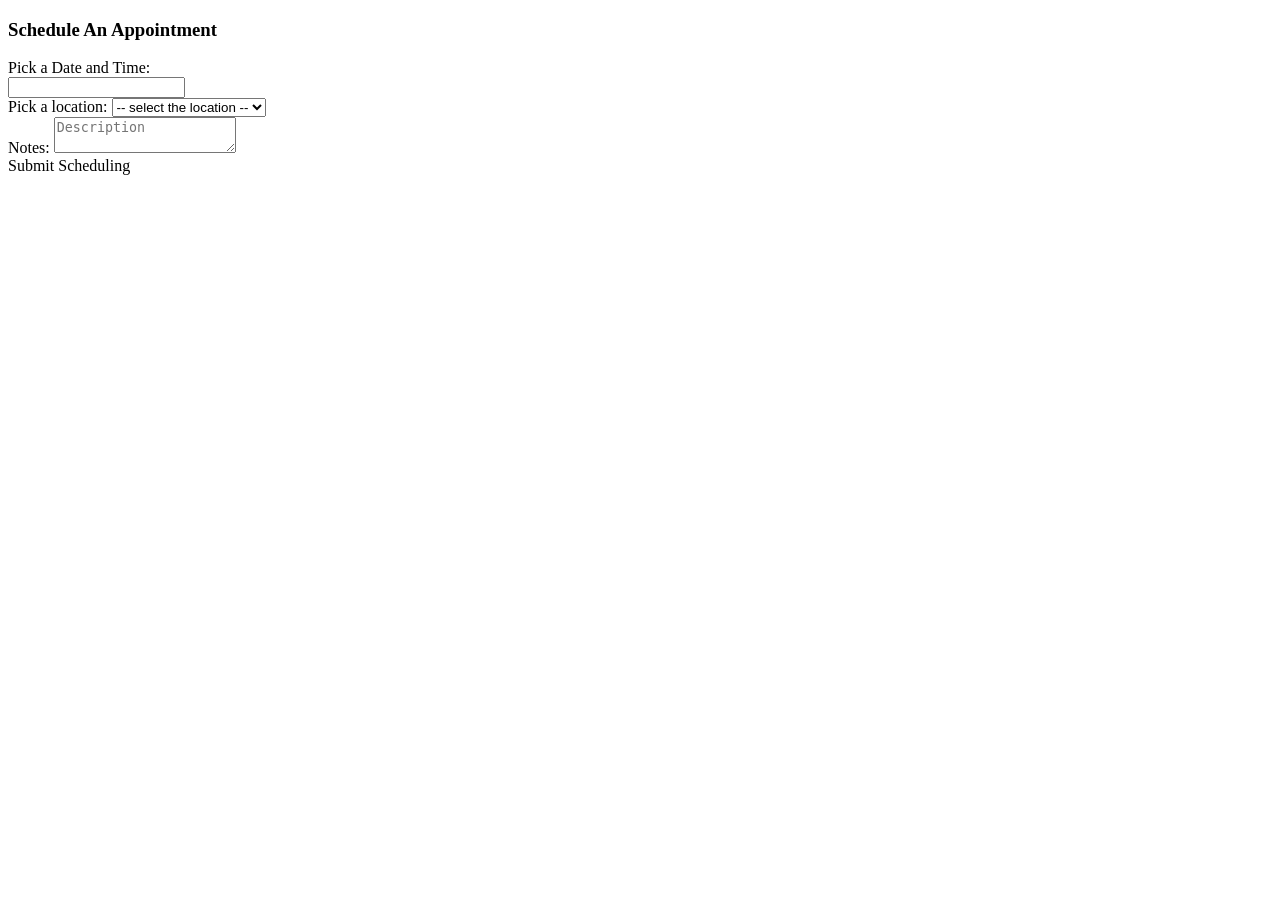
<file: UserPanelLamarStudentBank/src/main/resources/templates/appointment.html>
<!DOCTYPE html>
<html lang="en" xmlns:th="http://www.w3.org/1999/xhtml">
<head th:replace="common/header :: common-header"/>
<body roleId="page-top" data-spy="scroll" data-target=".navbar-fixed-top">
<head th:replace="common/header :: navbar"/>
<div class="container main">
    <div class="row">
        <div class="col-md-6">
            <h3>Schedule An Appointment</h3>
            <form th:action="@{/appointment/create}" method="post" id="appointmentForm">
                <input type="hidden" name="id" th:value="${appointment.id}"/>

                <div class="form-group">
                    <label for="dateString">Pick a Date and Time:</label>
                    <div class="input-append date form_datetime input-group" data-date="2016-10-21T15:25:00Z" required>
                        <input class="form-control" type="text" value="" readonly="readonly"
                               th:value="${dateString}" name="dateString"
                               id="dateString" required="required"/>
                        <span class="input-group-addon"><i class="fa fa-times" aria-hidden="true"></i></span>
                        <span class="input-group-addon"><i class="fa fa-calendar" aria-hidden="true"></i></span>
                    </div>
                </div>

                <div class="form-group">
                    <label for="location">Pick a location:</label>
                    <select class="form-control" th:value="${appointment.location}" name="location" id="location"
                            >
                        <option disabled="disabled" selected="selected" > -- select the location --</option>
                        <option>Beaumont</option>
                        <option>Port Arthur</option>
                        <option>Groves</option>
                        <option>Lake Charlse</option>
                    </select>
                </div>

                <div class="form-group">
                    <label for="description">Notes:</label>
                    <textarea th:value="${appointment.description}" class="form-control" name="description" id="description" placeholder="Description" ></textarea>
                </div>


                <input type="hidden"
                       name="${_csrf.parameterName}"
                       value="${_csrf.token}"/>

                <a class="btn btn-primary" id="submitAppointment">Submit Scheduling</a>
            </form>

            <div class="col-md-6">
            </div>
        </div>
    </div>
    <br/>
</div>

<div th:replace="common/header :: body-bottom-scripts"/>

</body>
</html>
</file>
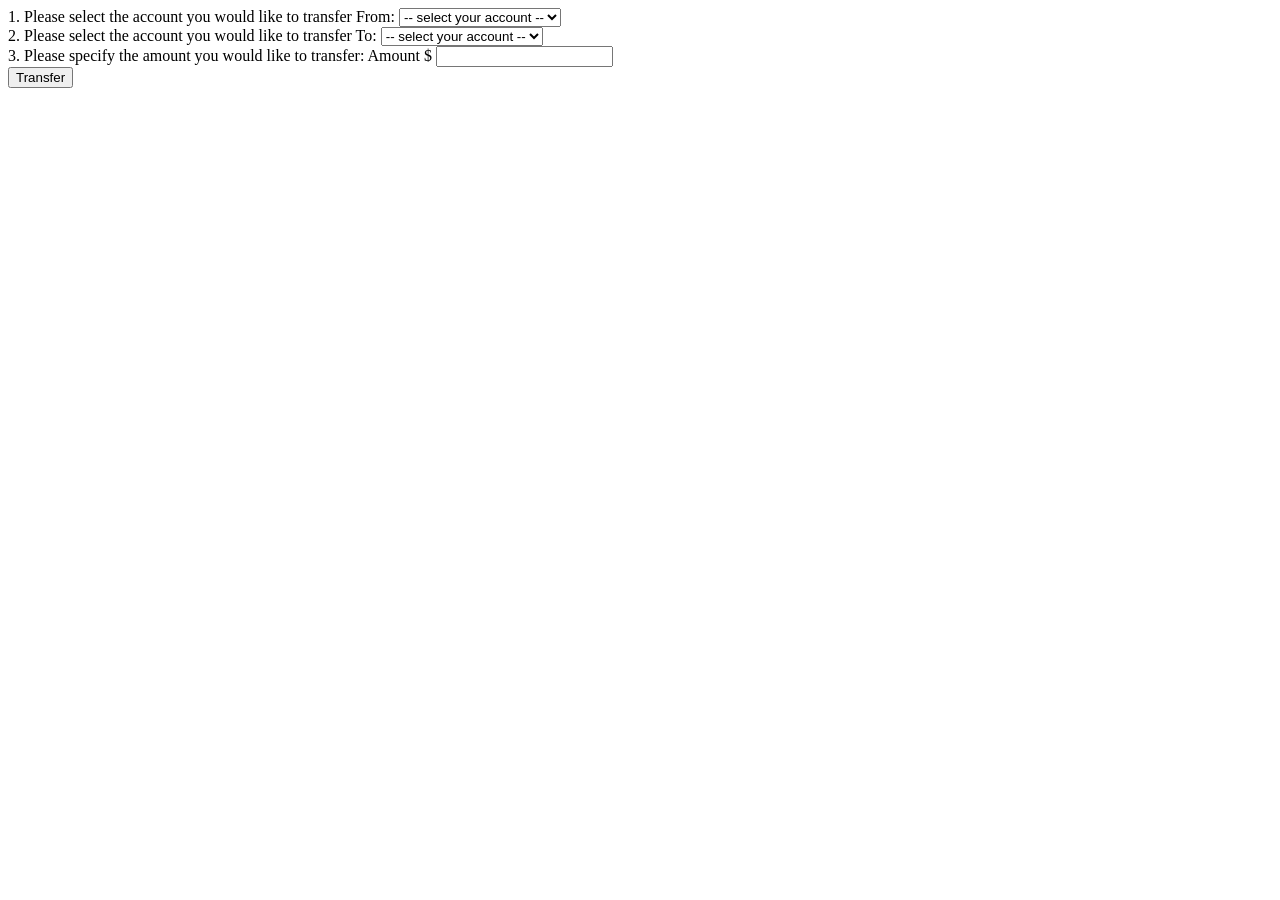
<file: UserPanelLamarStudentBank/src/main/resources/templates/betweenAccounts.html>
<!DOCTYPE html>
<html lang="en" xmlns:th="http://www.w3.org/1999/xhtml">
<head th:replace="common/header :: common-header"/>
<body roleId="page-top" data-spy="scroll" data-target=".navbar-fixed-top">
<head th:replace="common/header :: navbar"/>
<div class="container main">
    <div class="row">
        <div class="col-md-6">
            <form th:action="@{/transfer/betweenAccounts}" method="post">
                <div class="form-group" >
                    <label for="transferFrom">1. Please select the account you would like to transfer From:</label>
                    <select class="form-control" th:value="${transferFrom}" name="transferFrom" id="transferFrom" required="required">
                        <option  disabled="disabled" selected="selected"> -- select your account -- </option>
                        <option value="Primary">Checking</option>
                        <option value="Savings">Savings</option>
                    </select>
                    <br />
                </div>

                <div class="form-group" >
                    <label for="transferTo">2. Please select the account you would like to transfer To:</label>
                    <select class="form-control" th:value="${transferTo}" name="transferTo" id="transferTo" required="required">
                        <option  disabled="disabled" selected="selected"> -- select your account -- </option>
                        <option value="Primary">Checking</option>
                        <option value="Savings">Savings</option>
                    </select>
                    <br />
                </div>

                <div class="form-group">
                    <label>3. Please specify the amount you would like to transfer: </label>
                    <span class="input-group-addon">Amount $</span>
                    <input th:value="${amount}" type="text" name="amount" id="amount" class="form-control" aria-label="Amount (to the nearest dollar)"/>
                </div>

                <input type="hidden"
                       name="${_csrf.parameterName}"
                       value="${_csrf.token}"/>

                <button class="btn btn-lg btn-primary btn-block" type="submit">Transfer</button>
            </form>

            <div class="col-md-6">
            </div>
        </div>
    </div>
</div>


<div th:replace="common/header :: body-bottom-scripts"/>

</body>
</html>
</file>
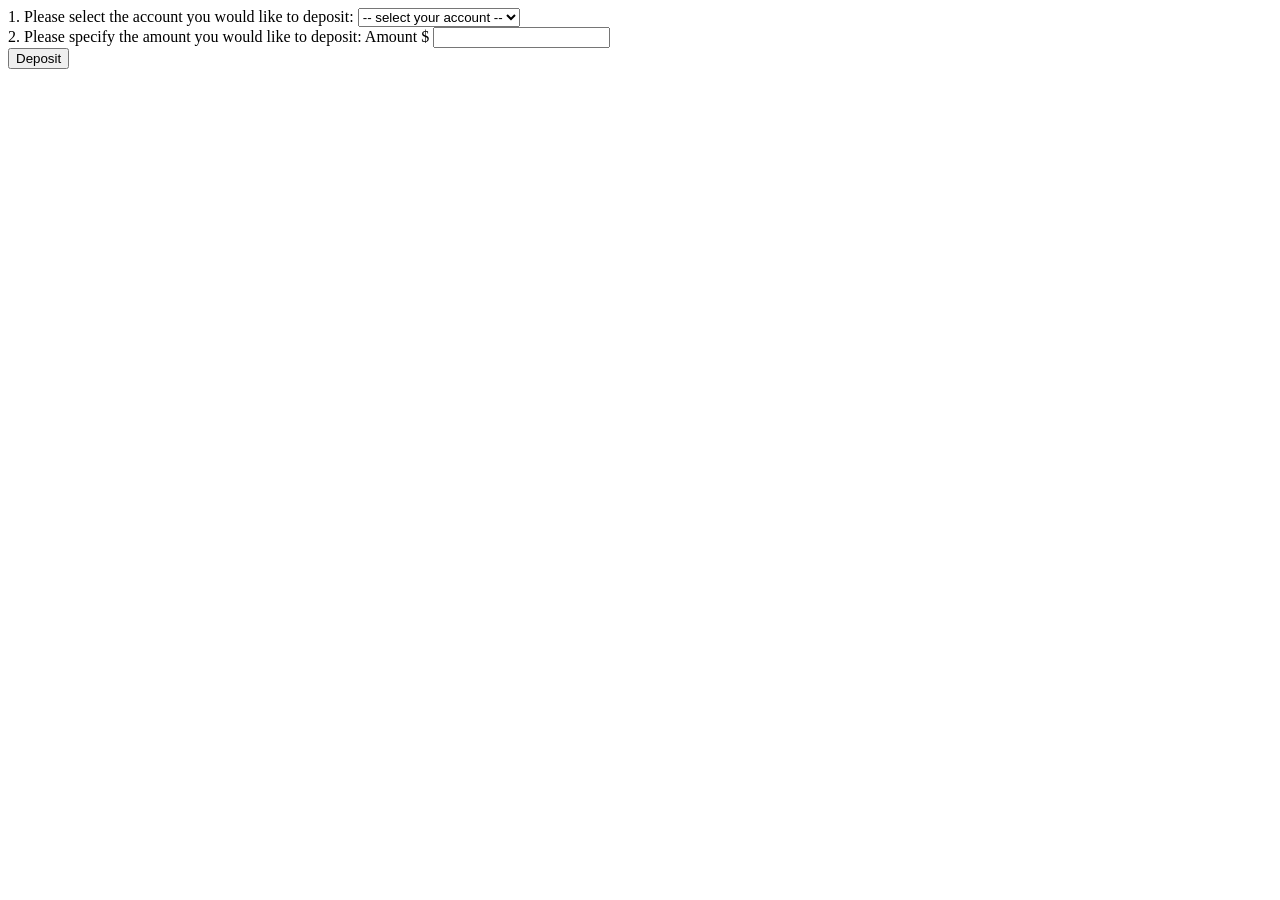
<file: UserPanelLamarStudentBank/src/main/resources/templates/deposit.html>
<!DOCTYPE html>
<html lang="en" xmlns:th="http://www.w3.org/1999/xhtml">
<head th:replace="common/header :: common-header"/>
<body roleId="page-top" data-spy="scroll" data-target=".navbar-fixed-top">
<head th:replace="common/header :: navbar"/>
<div class="container main">
    <div class="row">
        <div class="col-md-6">
            <form th:action="@{/account/deposit}" method="post">
                <div class="form-group" >
                    <label for="accountType">1. Please select the account you would like to deposit:</label>
                    <select class="form-control" th:value="${accountType}" name="accountType" id="accountType" required="required">
                        <option disabled="disabled" selected="selected"> -- select your account -- </option>
                        <option>Checking</option>
                        <option>Savings</option>
                    </select>
                    <br />
                </div>

                <div class="form-group">
                    <label>2. Please specify the amount you would like to deposit: </label>
                    <span class="input-group-addon">Amount $</span>
                    <input th:value="${amount}" type="text" name="amount" id="amount" class="form-control" aria-label="Amount (to the nearest dollar)"/>
                </div>


                <input type="hidden"
                       name="${_csrf.parameterName}"
                       value="${_csrf.token}"/>

                <button class="btn btn-lg btn-primary btn-block" type="submit">Deposit</button>
            </form>

            <div class="col-md-6">
            </div>
        </div>
    </div>
</div>


<div th:replace="common/header :: body-bottom-scripts"/>

</body>
</html>
</file>
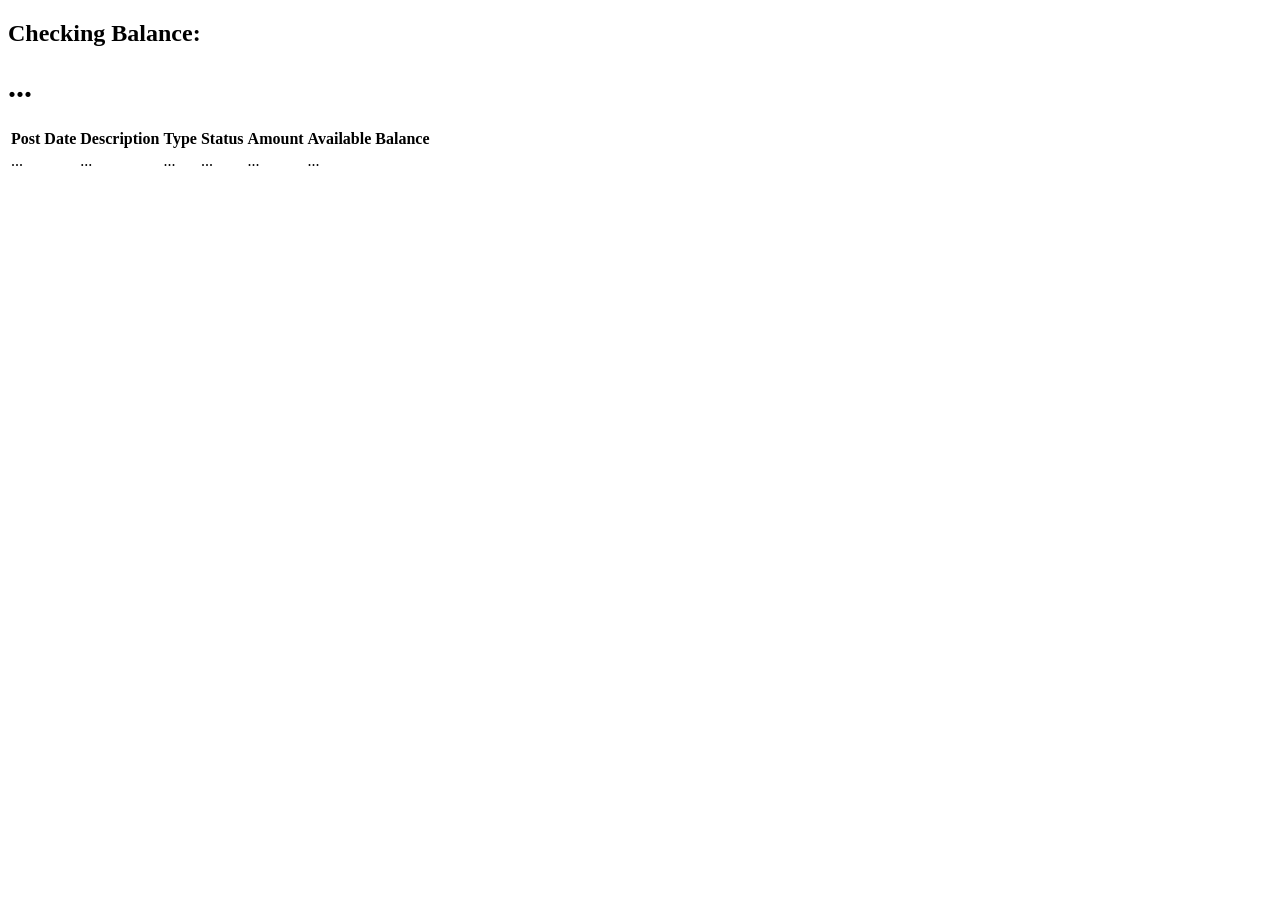
<file: UserPanelLamarStudentBank/src/main/resources/templates/PrimaryAccount.html>
<!DOCTYPE html>
<html lang="en" xmlns:th="http://www.w3.org/1999/xhtml">
<head th:replace="common/header :: common-header"/>
<body roleId="page-top" data-spy="scroll" data-target=".navbar-fixed-top">
<head th:replace="common/header :: navbar"/>
<div class="container main">
    <div class="row">
        <div class="col-lg-12">
            <!--<h1 class="page-header">Dashboard</h1>-->
        </div>
        <!-- /.col-lg-12 -->
    </div>
    <!-- /.row -->
    <div class="row">
        <div class="col-lg-6 col-md-6">
        </div>
        <div class="col-lg-6 col-md-6">
            <div class="panel panel-info">
                <div class="panel-heading">
                    <div class="row">
                        <div class="col-xs-6">
                            <h2>Checking Balance: </h2>
                        </div>
                        <div class="col-xs-6 text-right">
                            <h1><i class="fa fa-usd" aria-hidden="true"></i> <span
                                    th:text="${primaryAccount.accountBalance}">...</span></h1>
                        </div>
                    </div>
                </div>
                <div class="panel-footer">
                    <span class="pull-right"><i class="fa fa-arrow-circle-right"></i></span>
                    <div class="clearfix"></div>
                </div>
            </div>

        </div>
    </div>


    <!-- /.row -->

    <div class="table-responsive">
        <table id="example" class="table table-bordered table-hover table-striped">
            <thead>
            <tr>
                <th>Post Date</th>
                <th>Description</th>
                <th>Type</th>
                <th>Status</th>
                <th>Amount</th>
                <th>Available Balance</th>
            </tr>
            </thead>
            <tbody>
            <tr data-th-each="primaryTransaction : ${primaryTransactionList}">
                <td data-th-text="${primaryTransaction.date}">...</td>
                <td data-th-text="${primaryTransaction.description}">...</td>
                <td data-th-text="${primaryTransaction.type}">...</td>
                <td data-th-text="${primaryTransaction.status}">...</td>
                <td data-th-text="${primaryTransaction.amount}">...</td>
                <td data-th-text="${primaryTransaction.availableBalance}">...</td>
            </tr>
            </tbody>
        </table>
    </div>
</div>


<div th:replace="common/header :: body-bottom-scripts"/>
<script>
<!-- DataTable is plugin for jQuery as long as we have jQuery and this plugin then it has different functionality to short and choose brouse arround -->
    $(document).ready(function() {
        $('#example').DataTable();
    } );
</script>
</body>
</html>
</file>
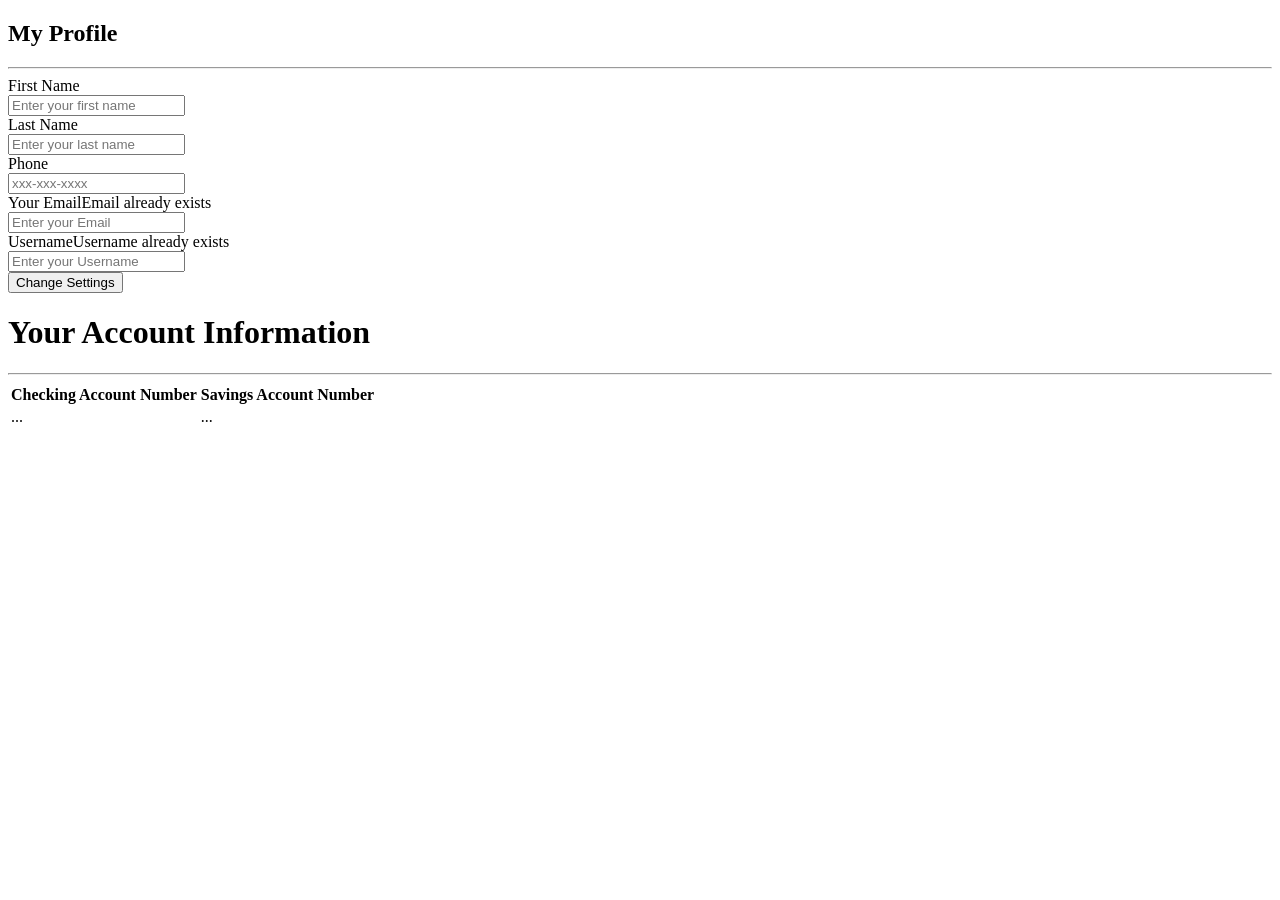
<file: UserPanelLamarStudentBank/src/main/resources/templates/profile.html>
<!DOCTYPE html>
<html lang="en" xmlns:th="http://www.w3.org/1999/xhtml">
<head th:replace="common/header :: common-header"/>
<body roleId="page-top" data-spy="scroll" data-target=".navbar-fixed-top">
<head th:replace="common/header :: navbar"/>
<div class="container">
    <div class="row main">
        <div class="col-md-6">
            <h2 class="title">My Profile</h2>
            <hr/>
            <form method="post" th:action="@{/user/profile}">
                <input type="hidden" name="id" th:value="${user.userId}"/>

                <div class="form-group">
                    <label for="firstName">First Name</label>
                    <div class="cols-sm-10">
                        <div class="input-group">
                            <span class="input-group-addon"><i class="fa fa-user fa" aria-hidden="true"></i></span>
                            <input type="text" class="form-control" th:value="${user.firstName}" id="firstName"
                                   name="firstName" roleId="firstname" placeholder="Enter your first name"
                                   required="required"/>
                        </div>
                    </div>
                </div>

                <div class="form-group">
                    <label for="lastName" class="cols-sm-2 control-label">Last Name</label>
                    <div class="cols-sm-10">
                        <div class="input-group">
                            <span class="input-group-addon"><i class="fa fa-user fa" aria-hidden="true"></i></span>
                            <input type="text" class="form-control" th:value="${user.lastName}" id="lastName"
                                   name="lastName" roleId="lastName" placeholder="Enter your last name"
                                   required="required"/>
                        </div>
                    </div>
                </div>

                <div class="form-group">
                    <label for="phone" class="cols-sm-2 control-label">Phone</label>
                    <div class="cols-sm-10">
                        <div class="input-group">
                            <span class="input-group-addon"><i class="fa fa-phone fa" aria-hidden="true"></i></span>
                            <input type="text" class="form-control" th:value="${user.phone}" id="phone" name="phone"
                                   roleId="phone" placeholder="xxx-xxx-xxxx" required="required"/>
                        </div>
                    </div>
                </div>

                <div class="form-group">
                    <label for="email" class="cols-sm-2 control-label">Your Email</label><span
                        class="bg-danger pull-right" th:if="${emailExists}">Email already exists</span>
                    <div class="cols-sm-10">
                        <div class="input-group">
                                <span class="input-group-addon"><i class="fa fa-envelope fa"
                                                                   aria-hidden="true"></i></span>
                            <input type="text" class="form-control" th:value="${user.email}" id="email" name="email"
                                   roleId="email" placeholder="Enter your Email" required="required"/>
                        </div>
                    </div>
                </div>

                <div class="form-group">
                    <label for="username" class="cols-sm-2 control-label">Username</label><span
                        class="bg-danger pull-right" th:if="${usernameExists}">Username already exists</span>
                    <div class="cols-sm-10">
                        <div class="input-group">
                            <span class="input-group-addon"><i class="fa fa-users fa" aria-hidden="true"></i></span>
                            <input type="text" class="form-control" th:value="${user.username}" id="username"
                                   name="username" roleId="username" placeholder="Enter your Username"
                                   required="required"/>
                        </div>
                    </div>
                </div>

                <div class="form-group ">
                    <button type="submit" class="btn btn-primary btn-block ">Change Settings
                    </button>
                </div>

            </form>
        </div>
        <div class="col-md-6">
            <div class="panel-heading">
                <div class="panel-title text-center">
                    <h1 class="title">Your Account Information</h1>
                    <hr/>
                </div>
                <table class="responstable">
                    <tr>
                        <th>Checking Account Number</th>
                        <th>Savings Account Number</th>
                    </tr>

                    <tr>
                        <td data-th-text="${user.primaryAccount.accountNumber}">...</td>
                        <td data-th-text="${user.savingsAccount.accountNumber}">...</td>
                    </tr>
                </table>
            </div>
        </div>
    </div>
</div>


<div th:replace="common/header :: body-bottom-scripts"/>

</body>
</html>
</file>
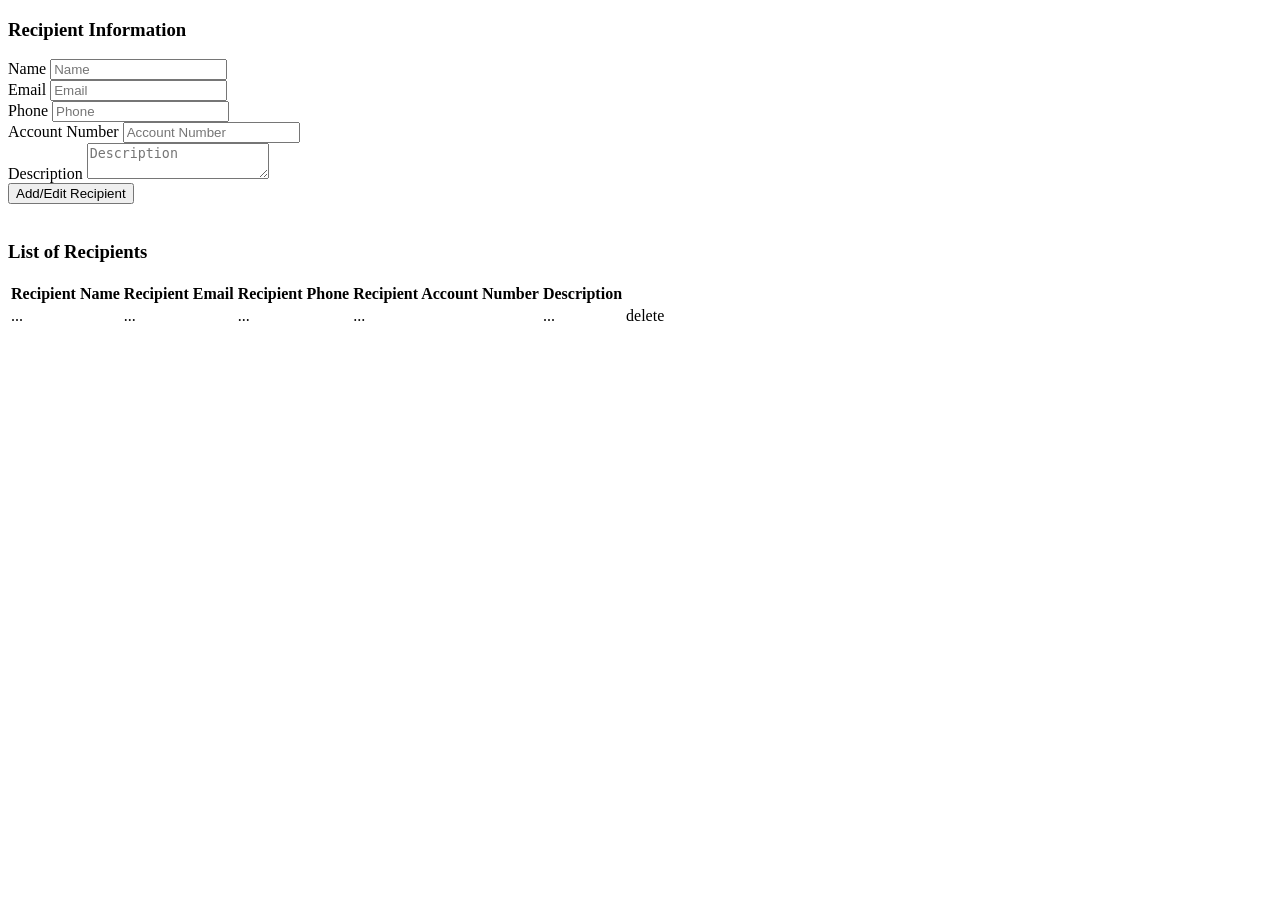
<file: UserPanelLamarStudentBank/src/main/resources/templates/recipient.html>
<!DOCTYPE html>
<html lang="en" xmlns:th="http://www.w3.org/1999/xhtml">
<head th:replace="common/header :: common-header"/>
<body roleId="page-top" data-spy="scroll" data-target=".navbar-fixed-top">
<head th:replace="common/header :: navbar"/>
<div class="container main">
    <div class="row">
        <div class="col-md-6">
            <h3>Recipient Information</h3>
            
            <form th:action="@{/transfer/recipient/save}" method="post">
                <input type="hidden" name="id" th:value="${recipient.id}" />

                <div class="form-group">
                    <label for="recipientName">Name</label>
                    <input type="text" class="form-control" th:value="${recipient.name}" name="name"
                           id="recipientName" placeholder="Name"/>
                </div>
                <div class="form-group">
                    <label for="recipientEmail">Email</label>
                    <input type="email" class="form-control" th:value="${recipient.email}" name="email"
                           id="recipientEmail" placeholder="Email"/>
                </div>
                <div class="form-group">
                    <label for="recipientPhone">Phone</label>
                    <input type="text" class="form-control" th:value="${recipient.phone}" name="phone"
                           id="recipientPhone" placeholder="Phone"/>
                </div>
                <div class="form-group">
                    <label for="recipientAccountNumber">Account Number</label>
                    <input type="text" class="form-control" th:value="${recipient.accountNumber}"
                           name="accountNumber" id="recipientAccountNumber" placeholder="Account Number"/>
                </div>
                <div class="form-group">
                    <label for="recipientDescription">Description</label>
                    <textarea class="form-control" th:value="${recipient.description}" name="description"
                              id="recipientDescription" placeholder="Description" th:text="${recipient.description}"></textarea>
                </div>

                <input type="hidden"
                       name="${_csrf.parameterName}"
                       value="${_csrf.token}"/>

                <button class="btn btn-primary" type="submit">Add/Edit Recipient</button>
            </form>
            

            <div class="col-md-6">
            </div>
        </div>
    </div>
    <br/>
    <div class="row">
        <h3>List of Recipients</h3>
        <div class="table-responsive">
            <table class="table table-bordered table-hover table-striped">
                <thead>
                <tr>
                    <th>Recipient Name</th>
                    <th>Recipient Email</th>
                    <th>Recipient Phone</th>
                    <th>Recipient Account Number</th>
                    <th>Description</th>
                    <th></th>
                </tr>
                </thead>
                <tbody>
                <tr data-th-each="eachRecipient : ${recipientList}">
                    <td><a data-th-text="${eachRecipient.name}" th:href="@{/transfer/recipient/edit?recipientName=}+${eachRecipient.name}">...</a></td>
                    <td data-th-text="${eachRecipient.email}">...</td>
                    <td data-th-text="${eachRecipient.phone}">...</td>
                    <td data-th-text="${eachRecipient.accountNumber}">...</td>
                    <td data-th-text="${eachRecipient.description}">...</td>
                    <td><a th:href="@{/transfer/recipient/delete?recipientName=}+${eachRecipient.name}">delete</a></td>
                </tr>
                </tbody>
            </table>
        </div>
    </div>
</div>


<div th:replace="common/header :: body-bottom-scripts"/>

</body>
</html>
</file>
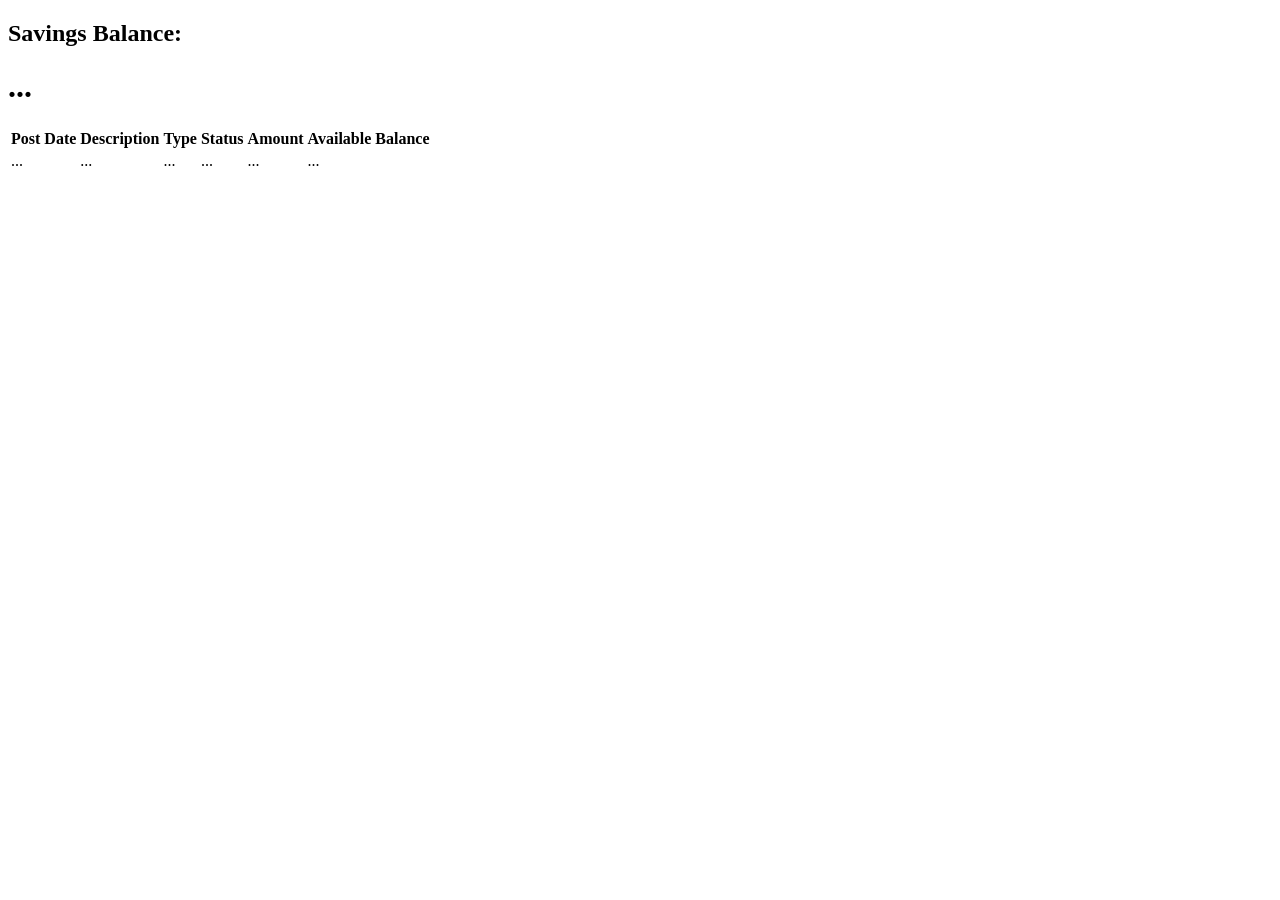
<file: UserPanelLamarStudentBank/src/main/resources/templates/savingsAccount.html>
<!DOCTYPE html>
<html lang="en" xmlns:th="http://www.w3.org/1999/xhtml">
<head th:replace="common/header :: common-header"/>
<body roleId="page-top" data-spy="scroll" data-target=".navbar-fixed-top">
<head th:replace="common/header :: navbar"/>
<div class="container main">
    <div class="row">
        <div class="col-lg-12">
            <!--<h1 class="page-header">Dashboard</h1>-->
        </div>
        <!-- /.col-lg-12 -->
    </div>
    <!-- /.row -->
    <div class="row">
        <div class="col-lg-6 col-md-6">
        </div>
        <div class="col-lg-6 col-md-6">
            <div class="panel panel-success">
                <div class="panel-heading">
                    <div class="row">
                        <div class="col-xs-6">
                            <h2>Savings Balance: </h2>
                        </div>
                        <div class="col-xs-6 text-right">
                            <h1><i class="fa fa-usd" aria-hidden="true"></i> <span th:text="${savingsAccount.accountBalance}">...</span></h1>
                        </div>
                    </div>
                </div>
                    <div class="panel-footer">
                        <span class="pull-right"><i class="fa fa-arrow-circle-right"></i></span>
                        <div class="clearfix"></div>
                    </div>
            </div>
        </div>
    </div>


    <!-- /.row -->

    <div class="table-responsive">
        <table class="table table-bordered table-hover table-striped">
            <thead>
            <tr>
                <th>Post Date</th>
                <th>Description</th>
                <th>Type</th>
                <th>Status</th>
                <th>Amount</th>
                <th>Available Balance</th>
            </tr>
            </thead>
            <tbody>
            <tr data-th-each="savingsTransaction : ${savingsTransactionList}">
                <td data-th-text="${savingsTransaction.date}">...</td>
                <td data-th-text="${savingsTransaction.description}">...</td>
                <td data-th-text="${savingsTransaction.type}">...</td>
                <td data-th-text="${savingsTransaction.status}">...</td>
                <td data-th-text="${savingsTransaction.amount}">...</td>
                <td data-th-text="${savingsTransaction.availableBalance}">...</td>
            </tr>
            </tbody>
        </table>
    </div>
</div>


<div th:replace="common/header :: body-bottom-scripts"/>

</body>
</html>
</file>
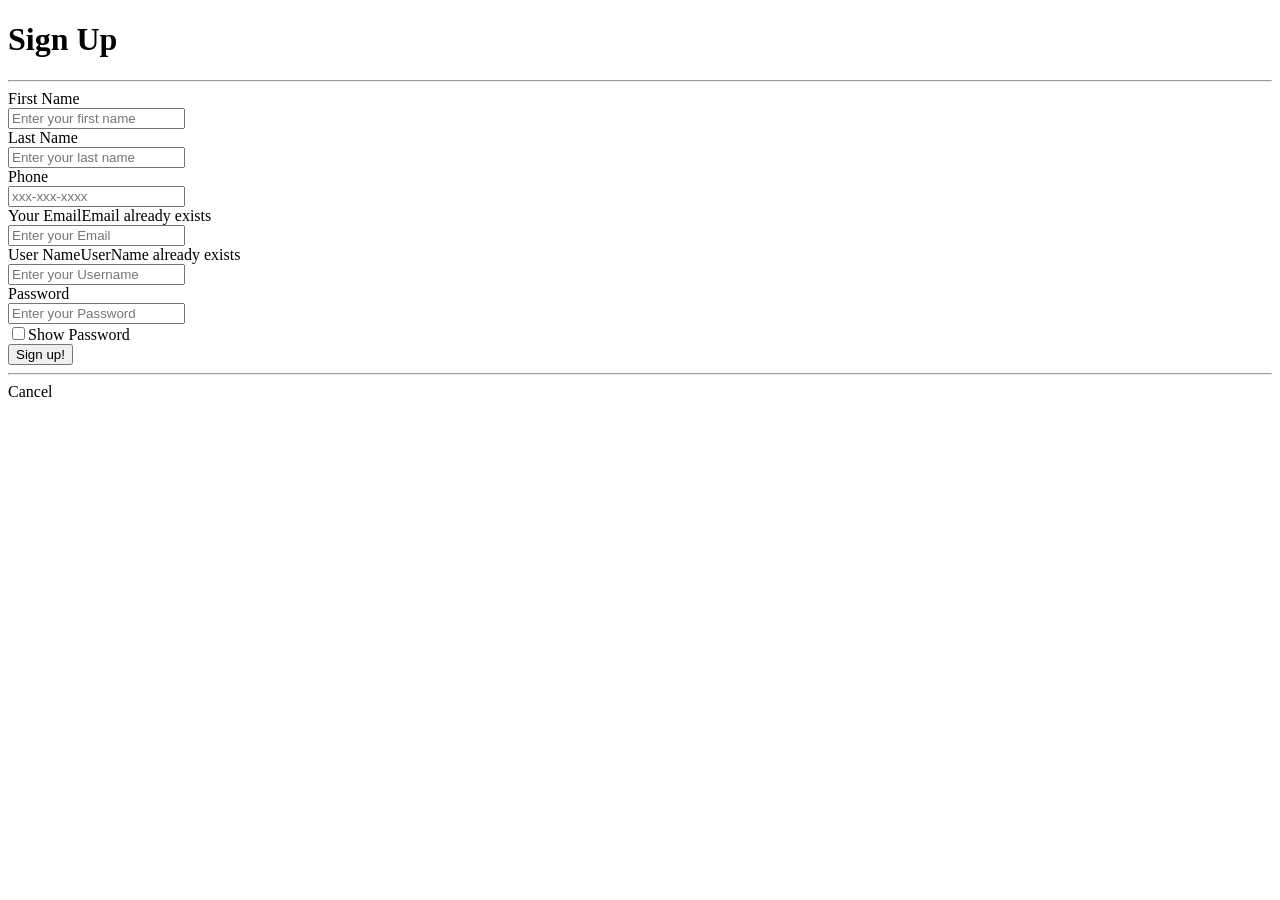
<file: UserPanelLamarStudentBank/src/main/resources/templates/signup.html>
<!DOCTYPE html>
<html lang="en" xmlns:th="http://www.w3.org/1999/xhtml">
<head th:replace="common/header :: common-header" />
<body roleId="page-top" data-spy="scroll" data-target=".navbar-fixed-top">
<!--<head th:replace="common/header :: navbar" />-->
<div class="container">
    <div class="row main">
        <div class="panel-heading">
            <div class="panel-title text-center">
                <h1 class="title">Sign Up</h1>
                <hr />
            </div>
        </div>
        <div class="main-login main-center">
            <form class="form-horizontal" method="post" th:action="@{/signup}">

                <div class="form-group">
                    <label for="firstName" class="cols-sm-2 control-label">First Name</label>
                    <div class="cols-sm-10">
                        <div class="input-group">
                            <span class="input-group-addon"><i class="fa fa-user fa" aria-hidden="true"></i></span>
                            <input type="text" class="form-control" th:value="${user.firstName}" id="firstName" name="firstName" roleId="firstname"  placeholder="Enter your first name" required="required"/>
                        </div>
                    </div>
                </div>

                <div class="form-group">
                    <label for="lastName" class="cols-sm-2 control-label">Last Name</label>
                    <div class="cols-sm-10">
                        <div class="input-group">
                            <span class="input-group-addon"><i class="fa fa-user fa" aria-hidden="true"></i></span>
                            <input type="text" class="form-control" th:value="${user.lastName}" id="lastName" name="lastName" roleId="lastName"  placeholder="Enter your last name" required="required"/>
                        </div>
                    </div>
                </div>

                <div class="form-group">
                    <label for="phone" class="cols-sm-2 control-label">Phone</label>
                    <div class="cols-sm-10">
                        <div class="input-group">
                            <span class="input-group-addon"><i class="fa fa-phone fa" aria-hidden="true"></i></span>
                            <input type="text" class="form-control" th:value="${user.phone}" id="phone" name="phone" roleId="phone"  placeholder="xxx-xxx-xxxx" required="required"/>
                        </div>
                    </div>
                </div>

                <div class="form-group">
                    <label for="email" class="cols-sm-2 control-label">Your Email</label><span class="bg-danger pull-right" th:if="${emailExists}">Email already exists</span>
                    <div class="cols-sm-10">
                        <div class="input-group">
                            <span class="input-group-addon"><i class="fa fa-envelope fa" aria-hidden="true"></i></span>
                            <input type="text" class="form-control" th:value="${user.email}" id="email" name="email" roleId="email"  placeholder="Enter your Email" required="required"/>
                        </div>
                    </div>
                </div>

                <div class="form-group">
                    <label for="username" class="cols-sm-2 control-label">User Name</label><span class="bg-danger pull-right" th:if="${usernameExists}">UserName already exists</span>
                    <div class="cols-sm-10">
                        <div class="input-group">
                            <span class="input-group-addon"><i class="fa fa-users fa" aria-hidden="true"></i></span>
                            <input type="text" class="form-control" th:value="${user.username}" id="username" name="username" roleId="username"  placeholder="Enter your Username" required="required"/>
                        </div>
                    </div>
                </div>

                <div class="form-group">
                    <label for="password" class="cols-sm-2 control-label">Password</label>
                    <div class="cols-sm-10">
                        <div class="input-group">
                            <span class="input-group-addon"><i class="fa fa-lock fa-lg" aria-hidden="true"></i></span>
                            <input type="password" class="form-control" th:value="${user.password}" id="password" name="password" roleId="password"  placeholder="Enter your Password" required="required"/>
                        </div>
                        <div class="checkbox">
                            <label>
                                <input id="showPassword" type="checkbox" />Show Password
                            </label>
                        </div>
                    </div>
                </div>

                <!--<div class="form-group">-->
                    <!--<label for="confirm" class="cols-sm-2 control-label">Confirm Secret</label>-->
                    <!--<div class="cols-sm-10">-->
                        <!--<div class="input-group">-->
                            <!--<span class="input-group-addon"><i class="fa fa-lock fa-lg" aria-hidden="true"></i></span>-->
                            <!--<input type="secret" class="form-control" name="confirm" roleId="confirm"  placeholder="Confirm your Secret" required="required"/>-->
                        <!--</div>-->
                    <!--</div>-->
                <!--</div>-->

                <div class="form-group ">
                    <button type="submit" class="btn btn-primary btn-lg btn-block login-button">Sign up!</button>
                </div>
                
                <hr />
                
				<div class="form-group ">
                    <a  class="btn btn-info btn-lg btn-block login-button" th:href="@{/}">Cancel</a>
                </div>
            </form>
        </div>
    </div>
</div>


<div th:replace="common/header :: body-bottom-scripts" />

</body>
</html>
</file>
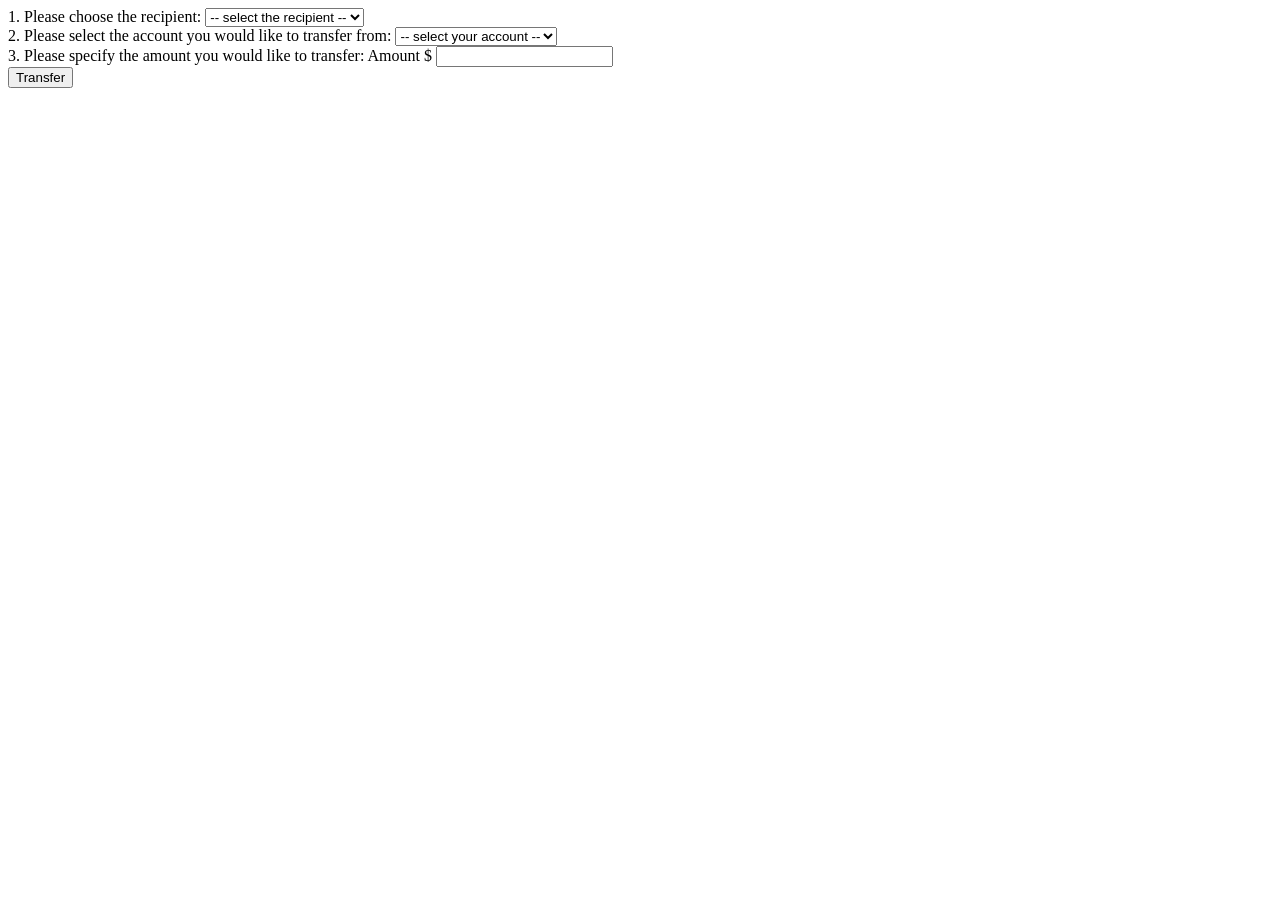
<file: UserPanelLamarStudentBank/src/main/resources/templates/toSomeoneElse.html>
<!DOCTYPE html>
<html lang="en" xmlns:th="http://www.w3.org/1999/xhtml">
<head th:replace="common/header :: common-header"/>
<body roleId="page-top" data-spy="scroll" data-target=".navbar-fixed-top">
<head th:replace="common/header :: navbar"/>
<div class="container main">
    <div class="row">
        <div class="col-md-6">
            <form th:action="@{/transfer/toSomeoneElse}" method="post">
                <div class="form-group" >
                    <label for="recipientName">1. Please choose the recipient:</label>
                    <select class="form-control" th:value="${recipientName}"  name="recipientName" id="recipientName" required="required">
                        <option disabled="disabled" selected="selected"> -- select the recipient -- </option>
                        <option data-th-each="eachRecipient : ${recipientList}" data-th-text="${eachRecipient.name}"></option>
                    </select>
                    <br />
                </div>

                <div class="form-group" >
                    <label for="accountType">2. Please select the account you would like to transfer from:</label>
                    <select class="form-control" th:value="${accountType}" name="accountType" id="accountType" required="required">
                        <option disabled="disabled" selected="selected"> -- select your account -- </option>
                        <option>Checking</option>
                        <option>Savings</option>
                    </select>
                    <br />
                </div>

                <div class="form-group">
                    <label>3. Please specify the amount you would like to transfer: </label>
                    <span class="input-group-addon">Amount $</span>
                    <input th:value="${amount}" type="text" name="amount" id="amount" class="form-control" aria-label="Amount (to the nearest dollar)"/>
                </div>

                <input type="hidden"
                       name="${_csrf.parameterName}"
                       value="${_csrf.token}"/>

                <button class="btn btn-lg btn-primary btn-block" type="submit">Transfer</button>
            </form>

            <div class="col-md-6">
            </div>
        </div>
    </div>
</div>


<div th:replace="common/header :: body-bottom-scripts"/>

</body>
</html>
</file>
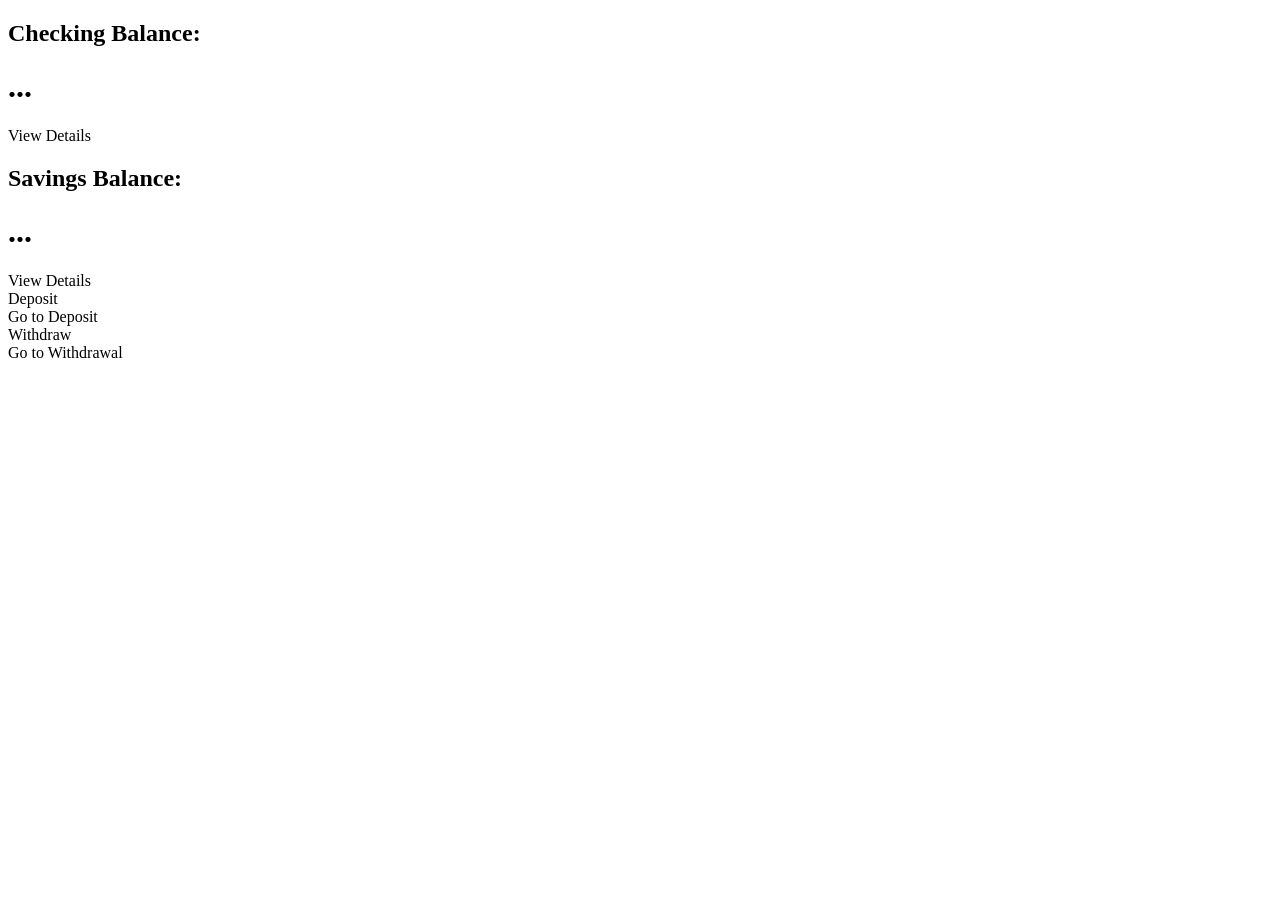
<file: UserPanelLamarStudentBank/src/main/resources/templates/userFront.html>
<!DOCTYPE html>
<html lang="en" xmlns:th="http://www.w3.org/1999/xhtml">
<head th:replace="common/header :: common-header"/>
<body roleId="page-top" data-spy="scroll" data-target=".navbar-fixed-top">
<head th:replace="common/header :: navbar"/>
<div class="container main">
    <div class="row">
        <div class="col-lg-12">
        </div>
        <!-- /.col-lg-12 -->
    </div>
    <!-- /.row -->
    <div class="row">
        <div class="col-lg-6 col-md-6">
            <div class="panel panel-info">
                <div class="panel-heading">
                    <div class="row">
                        <div class="col-xs-6">
                            <!--<i class="fa fa-comments fa-5x"></i>-->
                            <h2>Checking Balance: </h2>
                        </div>
                        <div class="col-xs-6 text-right">
                            <h1><i class="fa fa-usd" aria-hidden="true"></i> <span th:text="${primaryAccount.accountBalance}">...</span></h1>
                        </div>
                    </div>
                </div>
                <a th:href="@{/account/primaryAccount}">
                    <div class="panel-footer">
                        <span class="pull-left">View Details</span>
                        <span class="pull-right"><i class="fa fa-arrow-circle-right"></i></span>
                        <div class="clearfix"></div>
                    </div>
                </a>
            </div>
            <div class="panel panel-success">
                <div class="panel-heading">
                    <div class="row">
                        <div class="col-xs-6">
                            <h2>Savings Balance: </h2>
                        </div>
                        <div class="col-xs-6 text-right">
                            <h1><i class="fa fa-usd" aria-hidden="true"></i> <span th:text="${savingsAccount.accountBalance}">...</span></h1>
                        </div>
                    </div>
                </div>
                <a th:href="@{/account/savingsAccount}">
                    <div class="panel-footer">
                        <span class="pull-left">View Details</span>
                        <span class="pull-right"><i class="fa fa-arrow-circle-right"></i></span>
                        <div class="clearfix"></div>
                    </div>
                </a>
            </div>
        </div>

        <div class="col-lg-3 col-md-6">
            <div class="panel panel-yellow">
                <div class="panel-heading">
                    <div class="row">
                        <div class="col-xs-3">
                            <i class="fa fa-credit-card fa-5x"></i>
                        </div>
                        <div class="col-xs-9 text-right">
                            <div>Deposit</div>
                        </div>
                    </div>
                </div>
                <a th:href="@{/account/deposit}">
                    <div class="panel-footer">
                        <span class="pull-left">Go to Deposit</span>
                        <span class="pull-right"><i class="fa fa-arrow-circle-right"></i></span>
                        <div class="clearfix"></div>
                    </div>
                </a>
            </div>
        </div>
        <div class="col-lg-3 col-md-6">
            <div class="panel panel-red">
                <div class="panel-heading">
                    <div class="row">
                        <div class="col-xs-3">
                            <i class="fa fa-money fa-5x"></i>
                        </div>
                        <div class="col-xs-9 text-right">
                            <div>Withdraw</div>
                        </div>
                    </div>
                </div>
                <a th:href="@{/account/withdraw}">
                    <div class="panel-footer">
                        <span class="pull-left">Go to Withdrawal</span>
                        <span class="pull-right"><i class="fa fa-arrow-circle-right"></i></span>
                        <div class="clearfix"></div>
                    </div>
                </a>
            </div>
        </div>
    </div>
    <!-- /.row -->


</div>


<div th:replace="common/header :: body-bottom-scripts"/>

</body>
</html>
</file>
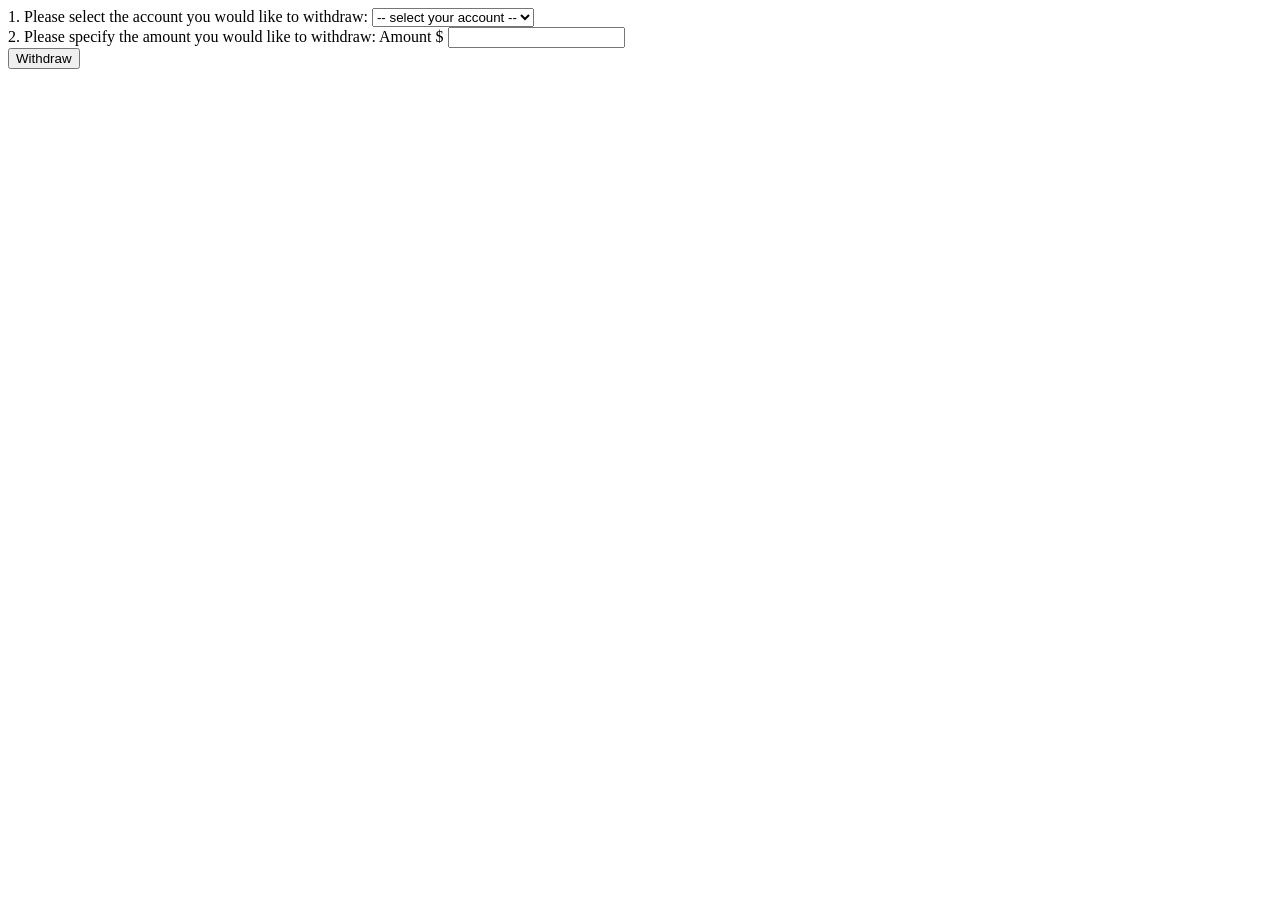
<file: UserPanelLamarStudentBank/src/main/resources/templates/withdraw.html>
<!DOCTYPE html>
<html lang="en" xmlns:th="http://www.w3.org/1999/xhtml">
<head th:replace="common/header :: common-header"/>
<body roleId="page-top" data-spy="scroll" data-target=".navbar-fixed-top">
<head th:replace="common/header :: navbar"/>
<div class="container main">
    <div class="row">
        <div class="col-md-6">
            <form th:action="@{/account/withdraw}" method="post">
                <div class="form-group" >
                    <label for="accountType">1. Please select the account you would like to withdraw:</label>
                    <select class="form-control" th:value="${accountType}" name="accountType" id="accountType" required="required">
                        <option disabled="disabled" selected="selected"> -- select your account -- </option>
                        <option>Checking</option>
                        <option>Savings</option>
                    </select>
                    <br />
                </div>

                <div class="form-group">
                    <label>2. Please specify the amount you would like to withdraw: </label>
                    <span class="input-group-addon">Amount $</span>
                    <input th:value="${amount}" type="text" name="amount" id="amount" class="form-control" aria-label="Amount (to the nearest dollar)"/>
                </div>

                <input type="hidden"
                       name="${_csrf.parameterName}"
                       value="${_csrf.token}"/>

                <button class="btn btn-lg btn-primary btn-block" type="submit">Withdraw</button>
            </form>

            <div class="col-md-6">
            </div>
        </div>
    </div>
</div>


<div th:replace="common/header :: body-bottom-scripts"/>

</body>
</html>
</file>
